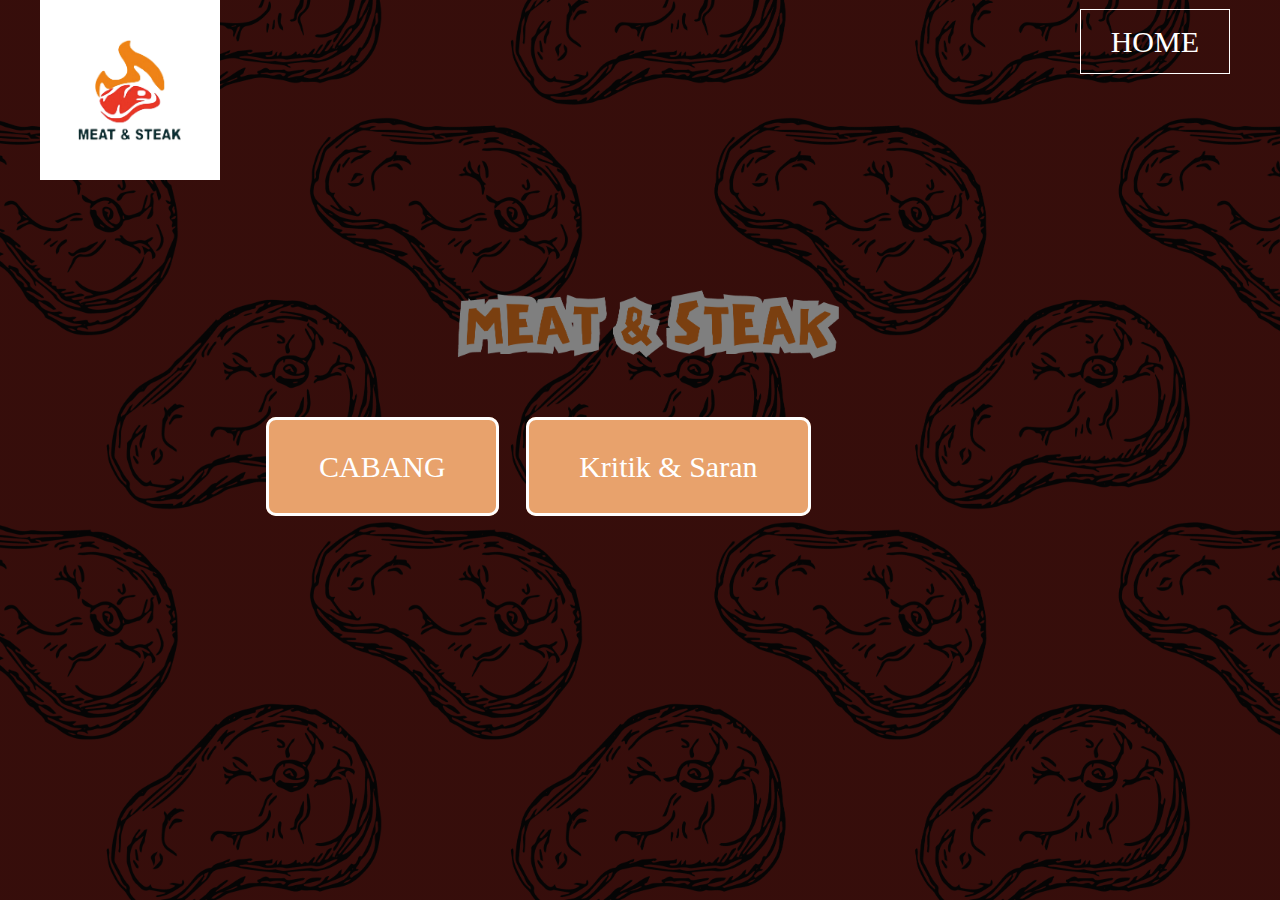
<file: index.html>
<html>
  <head>
    <title>MEAT & STEAK</title>
    <link rel="stylesheet" type="text/css" href="stil.css" />
  </head>
  <body>
    <header>
      <div class="main">
        <div class="logo"><img src="LOGO.png" /></div>
        <ul>
          <li class="active"><a href="index.html">HOME</a></li>
        </ul>
      </div>
      <div class="but0">
        <a href="cabang.html" class="btn6">CABANG</a>
        <a href="https://wa.me/6285283932389" class="btn6">Kritik & Saran</a>
      </div>
    </header>
  </body>
</html>
</file>
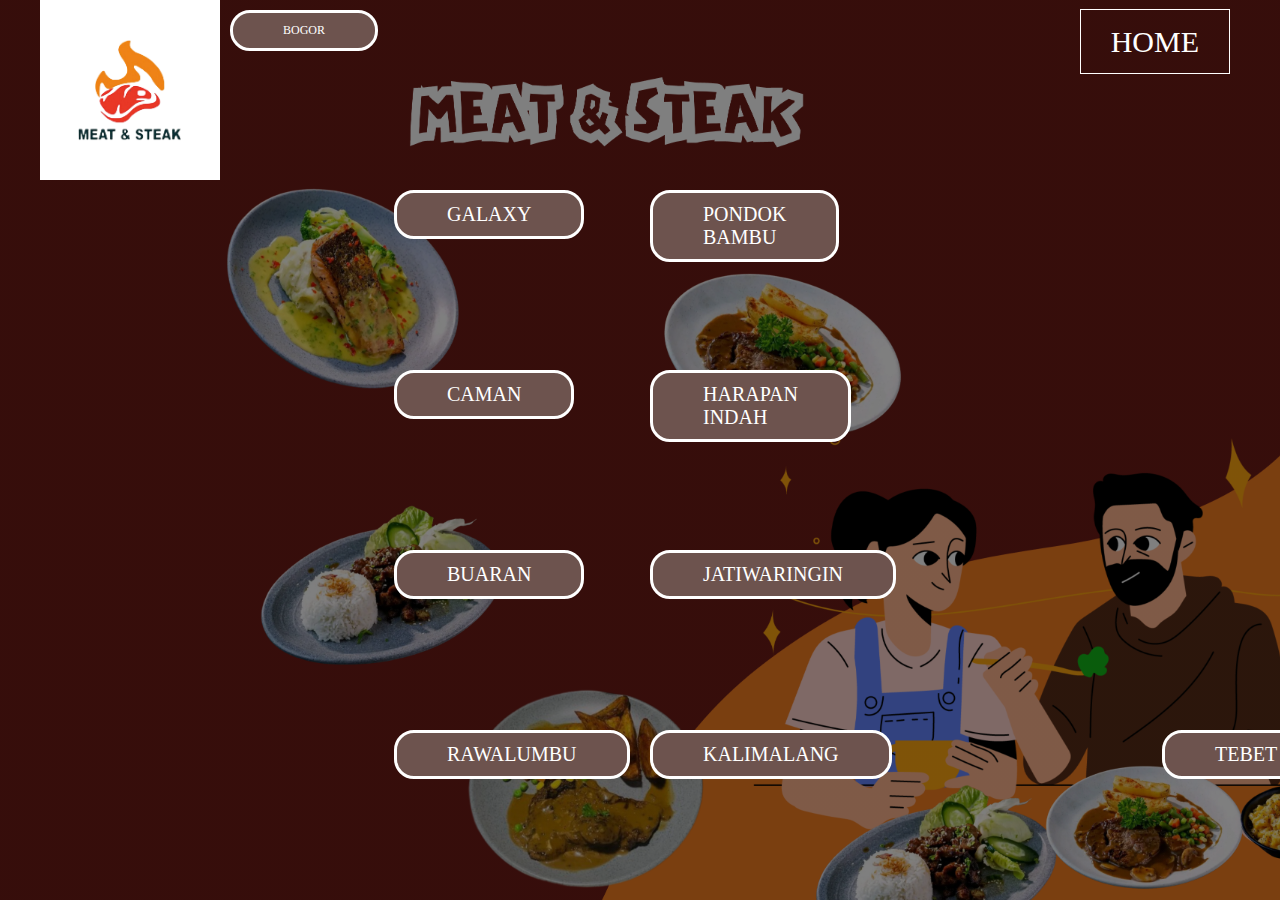
<file: cabang.html>
<html>
  <head>
    <title>MEAT & STEAK</title>
    <link rel="stylesheet" type="text/css" href="stil.css" />
  </head>
  <body>
    <header>
      <div class="main">
        <div class="logo"><img src="LOGO.png" /></div>
        <ul>
          <li class="active"><a href="index.html">HOME</a></li>
        </ul>
      </div>
      <header class="cabang">
        <div class="button">
          <a href="https://shorturl.at/ioNPY" class="btn1">GALAXY</a>
        </div>
        <div class="but1">
          <a href="https://shorturl.at/bwJR0" class="btn1">PONDOK BAMBU</a>
        </div>
        <div class="but2">
          <a href="https://shorturl.at/ltBW3" class="btn1">CAMAN</a>
        </div>
        <div class="but3">
          <a href="https://rb.gy/126nbe" class="btn1">HARAPAN INDAH</a>
        </div>
        <div class="but4">
          <a href="https://shorturl.at/BKU49" class="btn1">BUARAN</a>
        </div>
        <div class="but5">
          <a href="https://rb.gy/dfrcp4" class="btn1">JATIWARINGIN</a>
        </div>
        <div class="but7">
          <a href="https://shorturl.at/iAGMU" class="btn1">RAWALUMBU</a>
        </div>
        <div class="but8">
          <a href="https://shorturl.at/qJVY6" class="btn1">KALIMALANG</a>
        </div>
        <div class="but9">
          <a href="https://shorturl.at/itw69" class="btn1">TEBET</a>
        </div>
        <div class="but10">
          <a href class="btn1">BOGOR</a>
        </div>
      </header>
    </header>
  </body>
</html>
</file>
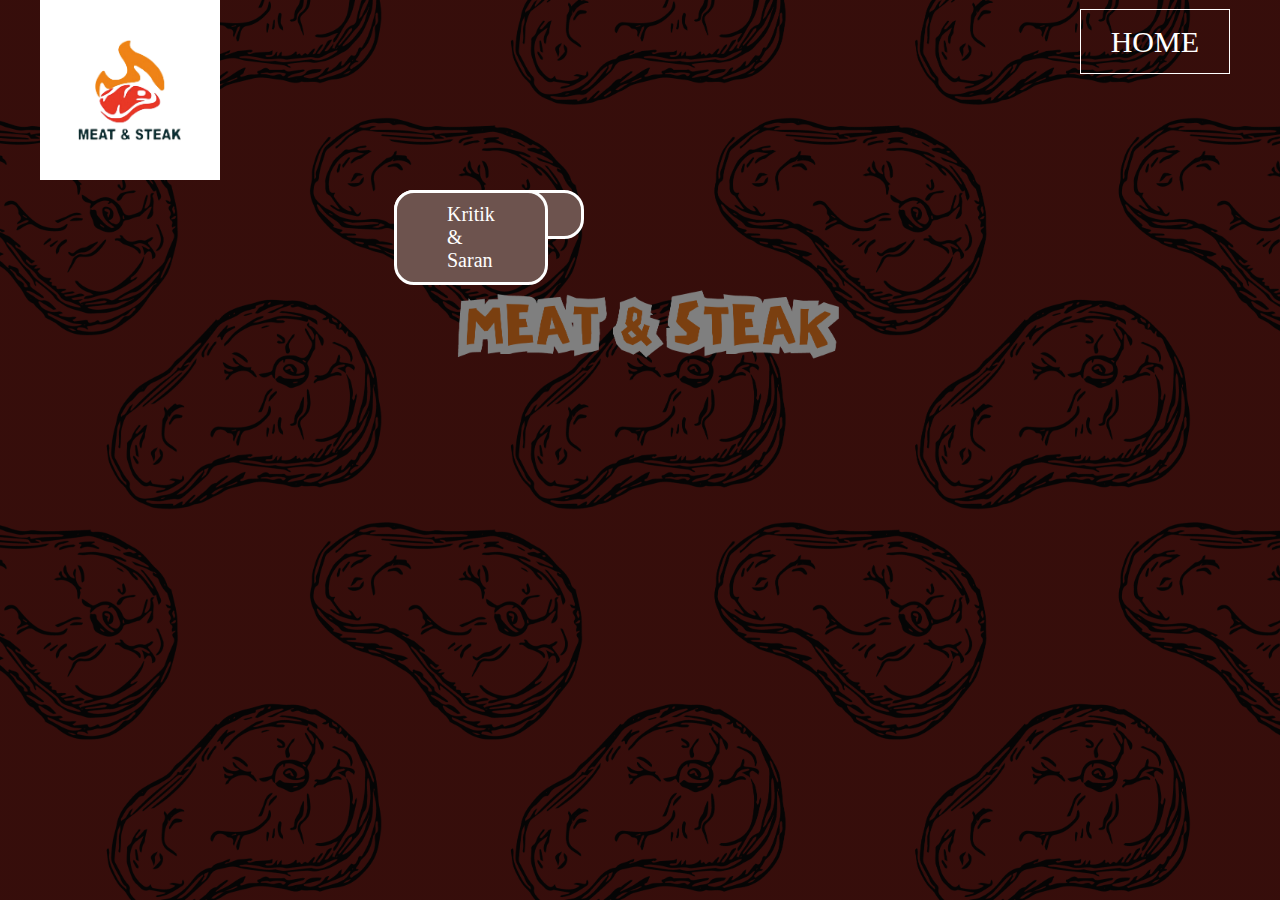
<file: kontak.html>
<html>
  <head>
    <title>MEAT & STEAK</title>
    <link rel="stylesheet" type="text/css" href="stil.css" />
  </head>
  <body>
    <header>
      <div class="main">
        <div class="logo"><img src="LOGO.png" /></div>
        <ul>
          <li class="active"><a href="index.html">HOME</a></li>
        </ul>
      </div>
      <div class="button">
        <a href="cabang.html" class="btn1">CABANG</a>
        <a href="https://wa.me/6285283932389" class="btn1">Kritik & Saran</a>
      </div>
    </header>
  </body>
</html>
</file>
<file: stil.css>
* {
  margin: 0;
  padding: 0;
  font-family: poppins;
}

.cabang {
  background-image: linear-gradient(rgba(0, 0, 0, 0.5), rgba(0, 0, 0, 0.5)),
    url(mdan.png);
  height: 100vh;
  background-size: cover;
  background-position: center;
}

header {
  background-image: linear-gradient(rgba(0, 0, 0, 0.5), rgba(0, 0, 0, 0.5)),
    url(sha.png);
  height: 100vh;
  background-size: cover;
  background-position: center;
}

ul {
  float: right;
  list-style-type: none;
  margin-top: 25px;
}

ul li {
  display: inline-block;
}
ul li a {
  top : 5%;
  text-decoration: none;
  color: #fff;
  padding: 15px 30px;
  border: 1px solid;
  transition: 0.6s;
  margin: 10px;
  font-size: 30;
}

ul li a:hover {
  background-color: #F57E20;
  color: #fff;
}

.logo img {
  float: left;
  width: 180px;
  height: auto;
}

.main {
  max-width: 1200px;
  margin: auto;
}

.but0 {
  position: absolute;
  top: 50%;
  left: 20%;
  transform: translate(-50%-50%);
  font-size: 30;
}

.button {
  position: absolute;
  top: 20%;
  left: 30%;
  transform: translate(-50%-50%);
  font-size: 20;
}

.but1 {
  position: absolute;
  top: 20%;
  left: 50%;
  transform: translate(-50%-50%);
  font-size: 20;
}

.but2 {
  position: absolute;
  top: 40%;
  left: 30%;
  transform: translate(-50%-50%);
  font-size: 20;
}

.but3 {
  position: absolute;
  top: 40%;
  left: 50%;
  transform: translate(-50%-50%);
  font-size: 20;
  
}

.but4 {
  position: absolute;
  top: 60%;
  left: 30%;
  transform: translate(-50%-50%);
  font-size: 20;
}

.but5 {
  position: absolute;
  top: 60%;
  left: 50%;
  transform: translate(-50%-50%);
  font-size: 20;
}

.but7 {
  position: absolute;
  top: 80%;
  left: 30%;
  transform: translate(-50%-50%);
  font-size: 20;
}

.but8 {
  position: absolute;
  top: 80%;
  left: 50%;
  transform: translate(-50%-50%);
  font-size: 20;
}

.but9 {
  position: absolute;
  top: 80%;
  left: 70%;
  transform: translate(-50%-50%);
  font-size: 20;
}

.but9 {
  position: absolute;
  top: 80%;
  left: 90%;
  transform: translate(-50%-50%);
  font-size: 20;
}
  
.btn1 {
  position: absolute;
  border: 3px solid #fff;
  padding: 10px 50px;
  color: #fff;
  text-decoration: none;
  transition: 0.6s ease;
  border-radius: 20px;
  margin: 10px;
  background-color: #6d534e;
}

.btn1:hover {
  background-color: #6d1b16;
  color: #fff;
}

.btn6 {
  position: relative;
  border: 3px solid #fff;
  padding: 30px 50px;
  color: #fff;
  text-decoration: none;
  transition: 0.6s ease;
  border-radius: 10px;
  margin: 10px;
  background-color: #e8a26c; 
}
.btn6:hover {
  background-color: #F57E20;
  color: #fff;
}

/* LAPTOP */
@media (max-width: 1336px) {
  html {
    font-size: 75%;
  }
}

/* TABLET */
@media (max-width: 758px) {
  html {
    font-size: 62.5%;
  }


/* MOBILE PHONE */
@media (max-width: 450px) {
  html {
    font-size: 55%;
  }
}
</file>
